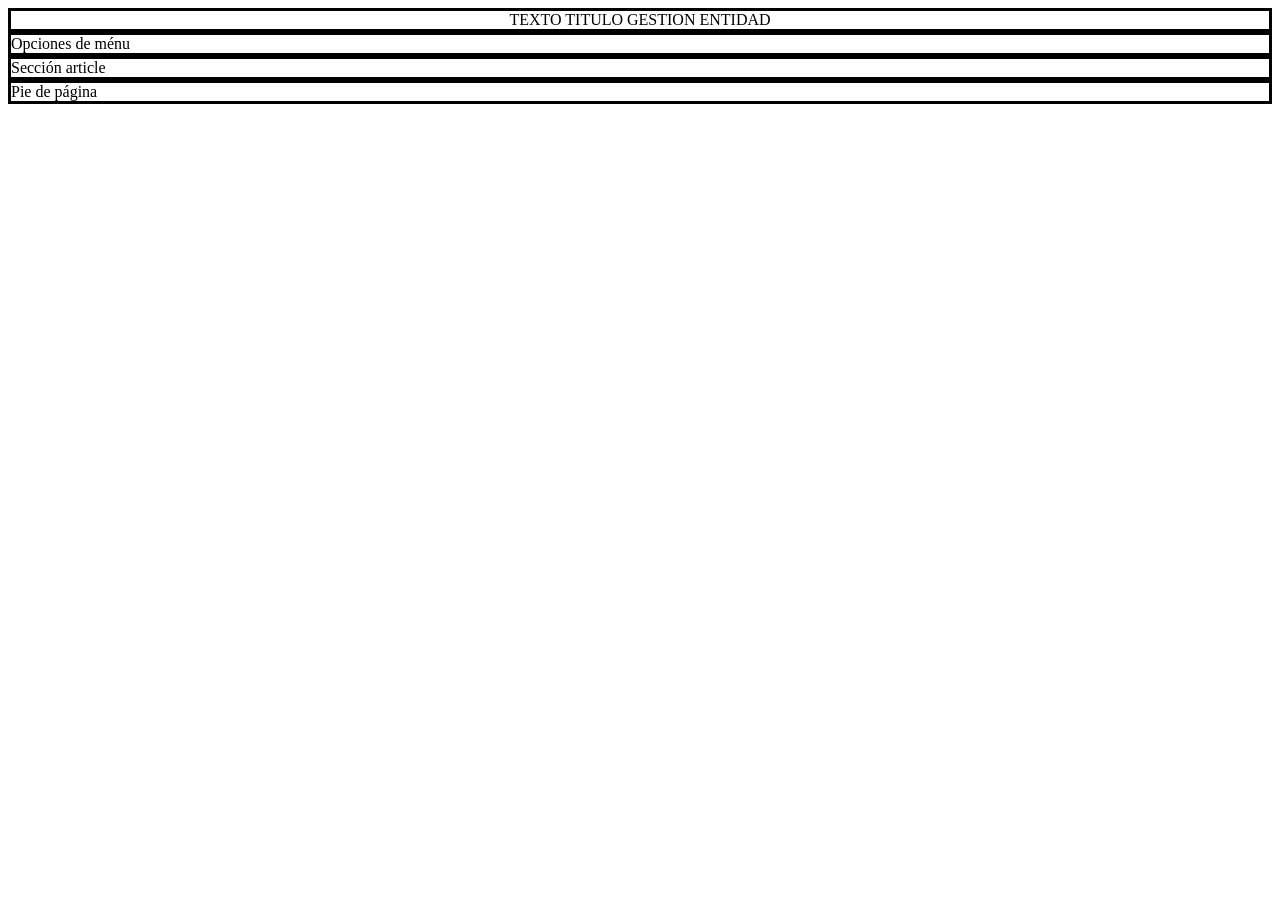
<file: Semana3/index.html>
<!DOCTYPE html>
<html>

<head>
	<!-- css -->
	<link rel="stylesheet" type="text/css" href="./Base/css/IU.css" media="screen" />
	<!-- clases generales -->
	<script type="text/javascript" src="./Core/Validations_Class.js"></script>
	<!-- clases dom -->
	<script type="text/javascript" src="./Core/Dom_table_Class.js"></script>
	<script type="text/javascript" src="./Core/Dom_Class.js"></script>
	<!-- clases entidades -->
	<script type="text/javascript" src="./app/persona_Class.js"></script>

</head>

<body>

	<header id='header_page' class='bordeado'>TEXTO TITULO GESTION ENTIDAD</header>
	<nav class='bordeado'><span onclick="menu_work();">Opciones de ménu</span>
	</nav>
	<aside id='div-menu'>
		<ol>
		    <li class="opcionmenu"><span onclick="entidad = new persona();">Gestionar persona</span></li>
		    <li class="opcionmenu"><span onclick="entidad = new entidad();">Gestionar otra entidad</span></li>
	  	</ol>
	</aside>
	<section id="IU_form" class='bordeado'>
		
	</section>

	<article class='bordeado'>Sección article</article>

	<footer class='bordeado'>Pie de página</footer>
	
	<script type="text/javascript">
		document.getElementById('div-menu').style.display = 'none';
		document.getElementById('IU_form').style.display = 'none';
		/*	hide the text error box if is necessary	
		document.getElementById('span_error_name').style.display = 'none';
		*/
		function menu_work(){
			if (document.getElementById('div-menu').style.display == 'none'){
				document.getElementById('div-menu').style.display = 'block';
			}
			else{
				document.getElementById('div-menu').style.display = 'none';
			}
		}
	</script>

</body>


</html>
</file>
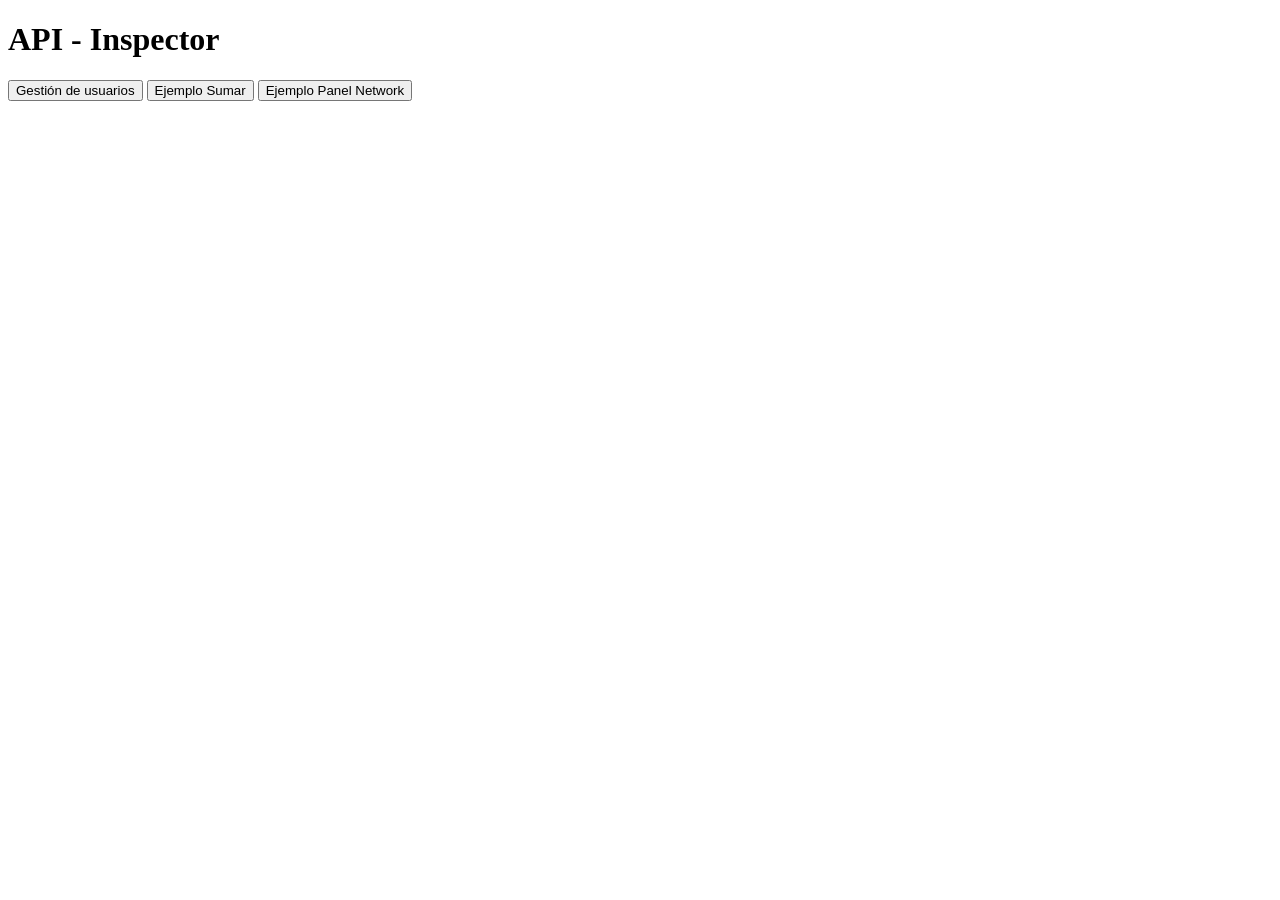
<file: Semana11_Postman_Restful/frontend-simple-fastapi/index.html>
<!DOCTYPE html>
<html lang="es">
<head>
  <meta charset="UTF-8">
  <meta http-equiv="X-UA-Compatible" content="IE=edge">
  <meta name="viewport" content="width=device-width, initial-scale=1.0">
  <link rel="stylesheet" href="./css/style.css">
  <title>API - Inspector</title>
</head>
<body>
  <h1>API - Inspector</h1>

  <main id="main-container">
    <!-- main page content -->
    <button id="userButton" onclick="location.href='./users/table_pag.html?page=1'" type="button">Gestión de usuarios</button>
    <button id="sumarButton" onclick="location.href='./ejemplos/sumar.html'" type="button">Ejemplo Sumar</button>
    <button id="panelButton" onclick="location.href='./ejemplos/panel.html'" type="button">Ejemplo Panel Network</button>
  </main>
  <script src="index.js"></script>
  <script src="config.js"></script>
</body>
</html>
</file>
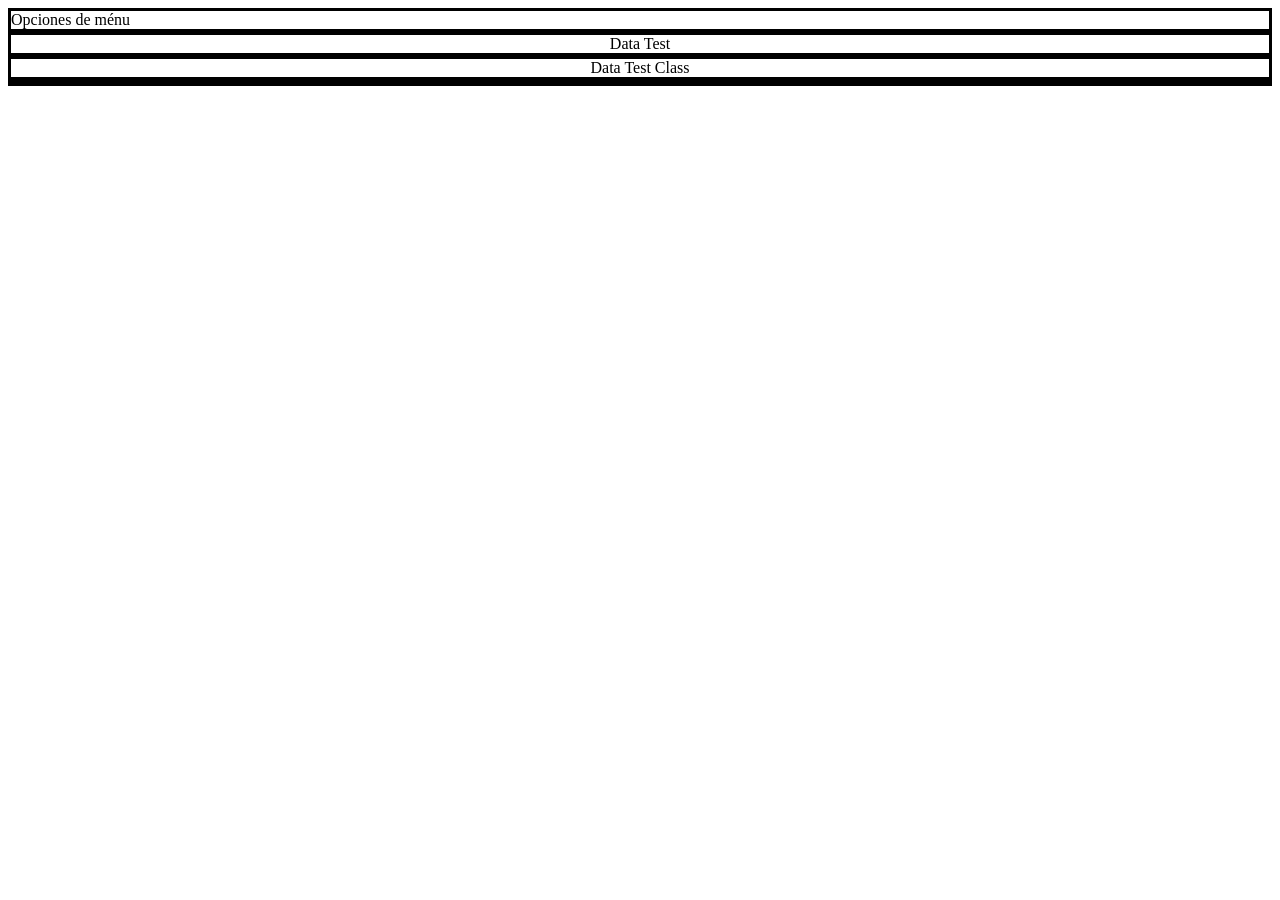
<file: Semana3/Test/Data/index.html>
<!DOCTYPE html>
<html>

<head>
	<!-- css -->
	<link rel="stylesheet" type="text/css" href="../../Base/css/IU.css" media="screen" />
	<!-- clases generales -->
	<script type="text/javascript" src="../../Core/Validations_Class.js"></script>
	<!-- clases dom -->
	<script type="text/javascript" src="../../Core/Dom_table_Class.js"></script>
	<script type="text/javascript" src="../../Core/Dom_Class.js"></script>
	<!-- clases entidades -->
	<script type="text/javascript" src="../../app/persona_Class.js"></script>
    <!-- clases test -->
	<script type="text/javascript" src="./Data_Test_Class.js"></script>
	<!-- pruebas -->
	<script type="text/javascript" src="../../app/persona_tests.js"></script>

</head>

<body>
	
	<nav id="titulomenu" class='bordeado'><span onclick="switch_display_mode('div-menu','block');">Opciones de ménu</span>
	</nav>
	
	<aside id='div-menu'>
		<ol>
		    <li class="opcionmenu"><span onclick="var entidad = new Data_Test(persona);">Test clase persona</span></li>
	  	</ol>
	</aside>
	
	<header id='header_page' class='bordeado'>Data Test</header>

	<header id='header_page' class='bordeado'>Data Test Class <span id="titulo_nombre_entidad_test"></span></header>
	
	<section id="formsection">
		<form id="form">
			
		</form>
	</section>
	
    <section id="IU_Test_result" class='bordeado contenidoTest'>
	
		<section id="IU_Test_result_nofile" class="'bordeado ">

		</section>
		<section id="IU_Test_result_file" class="'bordeado">
			
		</section>
	</section>
    

    <script type="text/javascript" src="./init_indexhtml.js"></script>
	
</body>


</html>
</file>
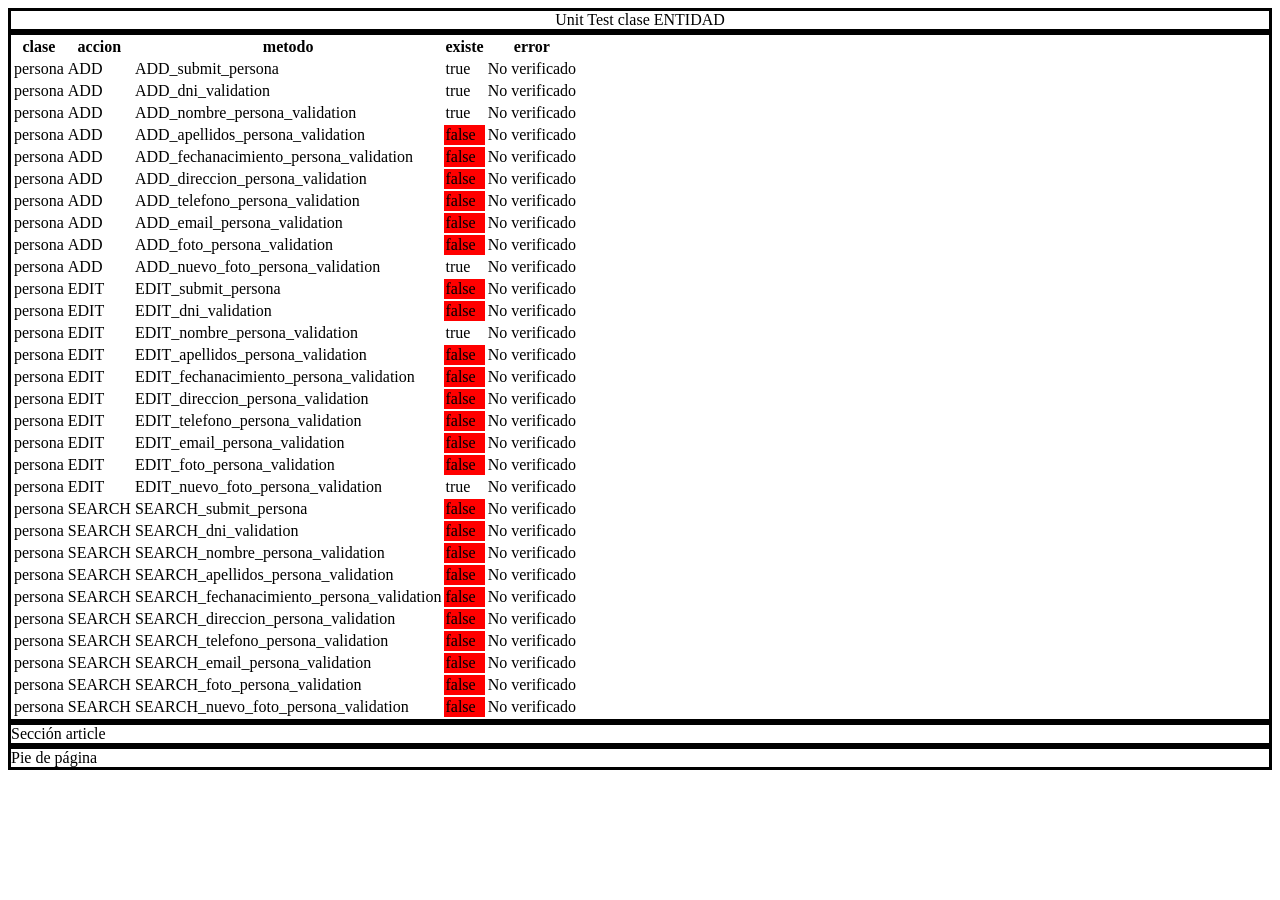
<file: Semana3/Test/Unit/index.html>
<!DOCTYPE html>
<html>

<head>
	<!-- css -->
	<link rel="stylesheet" type="text/css" href="../../Base/css/IU.css" media="screen" />
	<!-- clases generales -->
	<script type="text/javascript" src="../../Core/Validations_Class.js"></script>
	<!-- clases dom -->
	<script type="text/javascript" src="../../Core/Dom_table_Class.js"></script>
	<script type="text/javascript" src="../../Core/Dom_Class.js"></script>
	<!-- clases entidades -->
	<script type="text/javascript" src="../../app/persona_Class.js"></script>
    <!-- clases test -->
	<script type="text/javascript" src="./Unit_Test_Class.js"></script>

</head>

<body onload="var entidad=new Unit_Test()">
	
	<header id='header_page' class='bordeado'>Unit Test clase ENTIDAD</header>
	<nav id="titulomenu" class='bordeado'><span onclick="switch_display_mode('div-menu','block');">Opciones de ménu</span>
	</nav>
	<aside id='div-menu'>
		<ol>
		    <li class="opcionmenu"><span onclick="entidad = new Unit_Test();">Test clase persona</span></li>
	  	</ol>
	</aside>
	
    <section id="IU_Test_result" class='bordeado'>
	</section>
    

	<article class='bordeado'>Sección article</article>

	<footer class='bordeado'>Pie de página</footer>

    <script type="text/javascript" src="./init_indexhtml.js"></script>
	
</body>


</html>
</file>
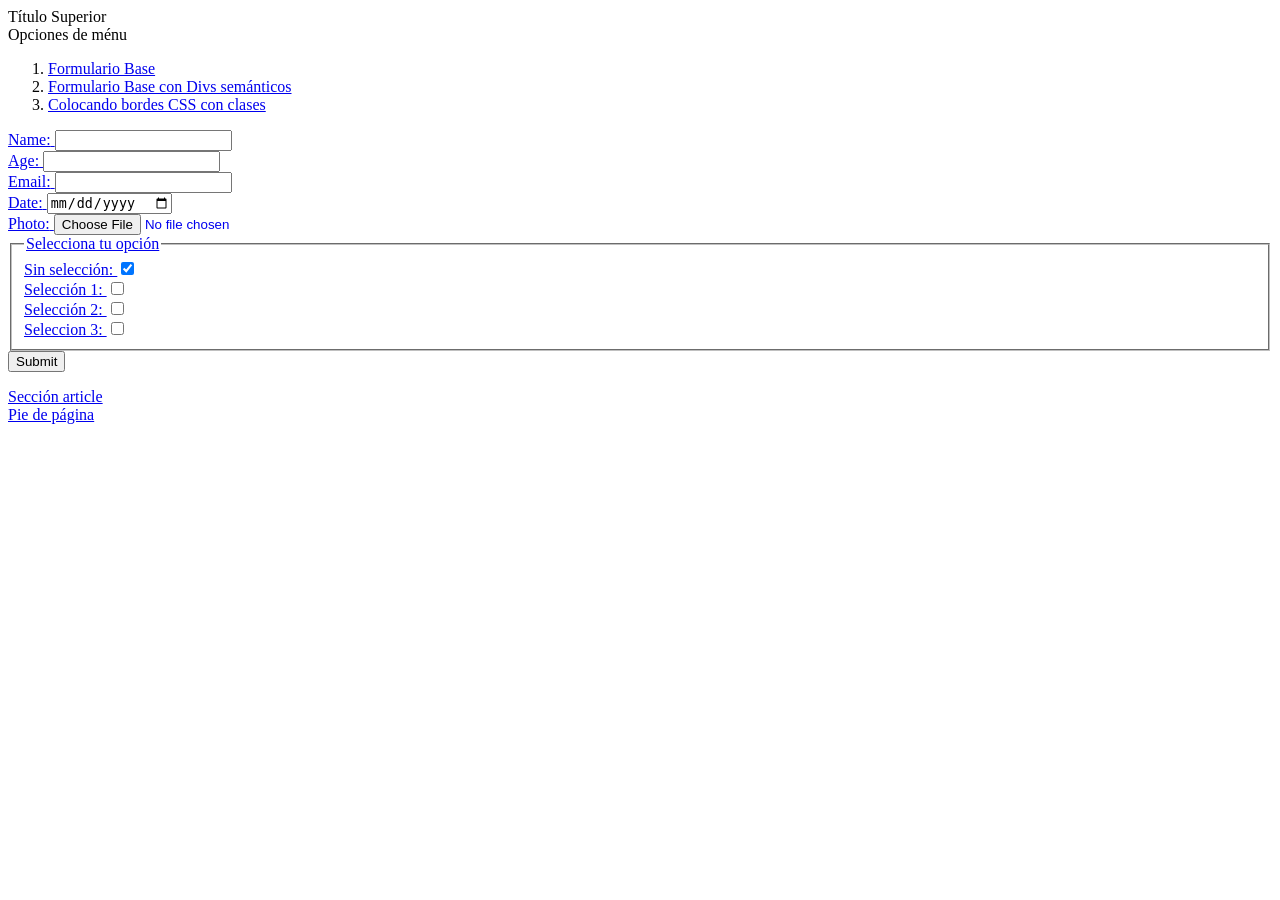
<file: Semana1/practica1-2.html>
<html>

<head>
	
</head>

<body>

	<header id='header_page' class='bordeado'>Título Superior</header>
	<nav class='bordeado'>Opciones de ménu
		<ol>
		    <li class="opcionmenu"><a href="practica1-1.html">Formulario Base</a></li>
		    <li class="opcionmenu"><a href="practica1-2.html">Formulario Base con Divs semánticos</a></li>
		    <li class="opcionmenu"><a href="practica1-3.html">Colocando bordes CSS con clases</li>
	  	</ol>
	</nav>
	<section class='bordeado'>
		<form action="http://193.147.87.202/procesaform.php" method="POST" enctype="multipart/form-data">

		  <label for="name">Name:</label>
		  <input type="text" id="name" name="name-enviado-por-javi" required>
		  <br>

		  <label for="age">Age:</label>
		  <input type="number" id="age" name="age-enviado-por-javi" required>
		  <br>
		  
		  <label for="email">Email:</label>
		  <input type="email" id="email" name="email-enviado-por-javi" required>
		  <br>

		  <label for="date">Date:</label>
		  <input type="date" id="date" name="date-enviado-por-javi" required>
		  <br>

		  <label for="photo">Photo:</label>
		  <input type="file" id="file" name="file-enviado-por-javi" required>
		  <br>

		  <fieldset>
				<legend>Selecciona tu opción</legend>
				Sin selección: <input type="checkbox" id='no_choice' name="eleccion_enviado_por_javi[]" value="no_choice" checked><br>
				Selección 1: <input type="checkbox" id='eleccion1' name="eleccion_enviado_por_javi[]" value="uno"><br>
				Selección 2: <input type="checkbox" id='eleccion2' name="eleccion_enviado_por_javi[]" value="dos"><br>
				Seleccion 3: <input type="checkbox" id='eleccion3' name="eleccion_enviado_por_javi[]" value="tres"><br>
			</fieldset>

		  <input type="submit" value="Submit">

		</form>
	</section>
	<article class='bordeado'>Sección article</article>
	<footer class='bordeado'>Pie de página</footer>
	
</body>


</html>
</file>
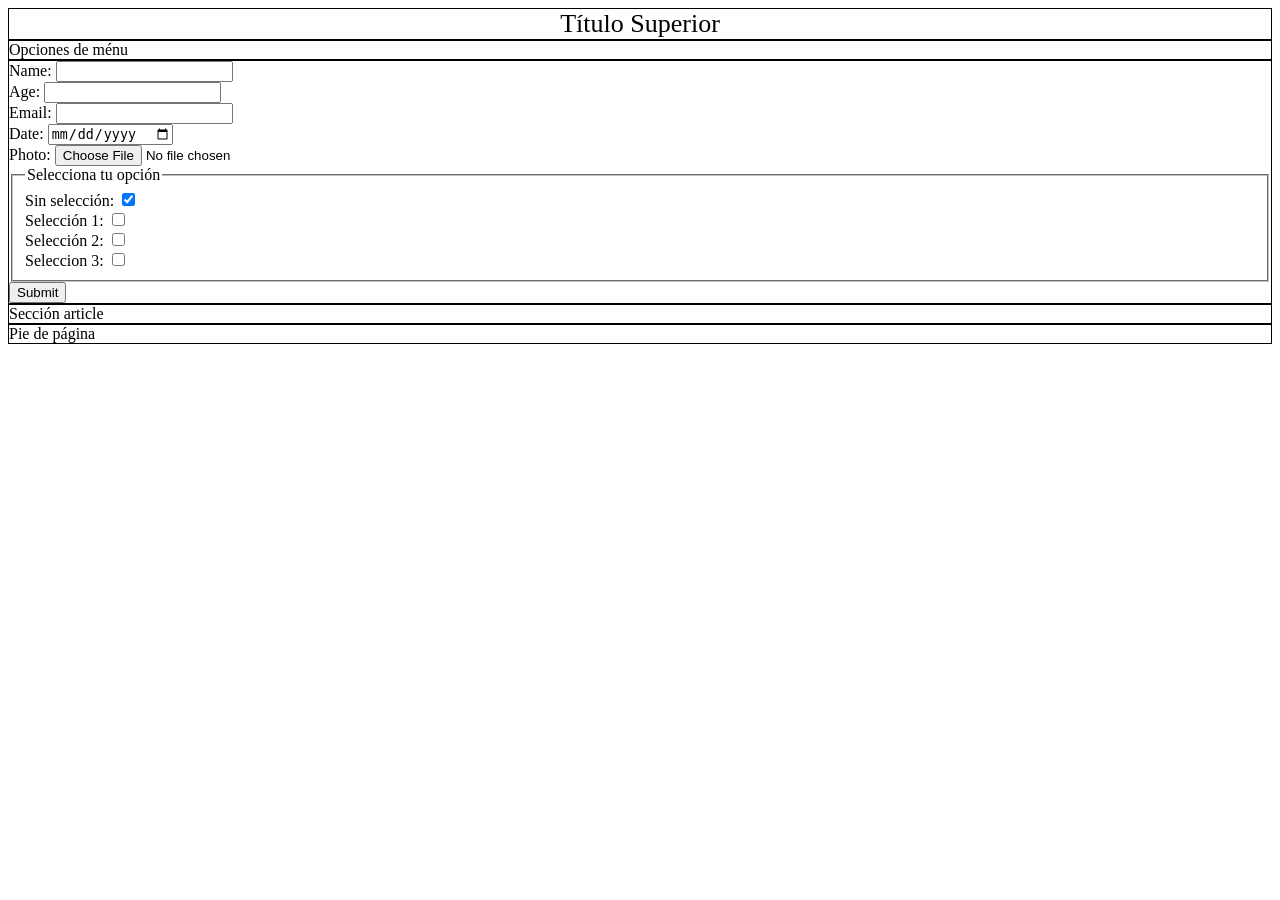
<file: Semana1/practica1-3.html>
<!DOCTYPE html>
<html>

<head>
	<style>
		.bordeado{
			border-width: 1px;
			border-style: solid;
		}
		#header_page{
			font-size: 26px;
			text-align: center;
		}
	</style>
</head>

<body>

	<header id='header_page' class='bordeado'>Título Superior</header>
	<nav class='bordeado' onclick="menu_work();">Opciones de ménu
	</nav>
	<aside id='div-menu'>
		<ol>
		    <li class="opcionmenu"><a href="practica1-1.html">Formulario Base</a></li>
		    <li class="opcionmenu"><a href="practica1-2.html">Formulario Base con Divs semánticos</a></li>
		    <li class="opcionmenu"><a href="practica1-3.html">Colocando bordes CSS con clases</a></li>
	  	</ol>
	</aside>
	<section class='bordeado'>
		<form action="http://193.147.87.202/procesaform.php" method="POST" enctype="multipart/form-data">

			<label for="name">Name:</label>
			<input type="text" id="name" name="name-enviado-por-javi" required>
			<br>

			<label for="age">Age:</label>
			<input type="number" id="age" name="age-enviado-por-javi" required>
			<br>
			  
			<label for="email">Email:</label>
			<input type="email" id="email" name="email-enviado-por-javi" required>
			<br>

			<label for="date">Date:</label>
			<input type="date" id="date" name="date-enviado-por-javi" required>
			<br>

			<label for="photo">Photo:</label>
			<input type="file" id="file" name="file-enviado-por-javi" required>
			<br>

			<fieldset>
				<legend>Selecciona tu opción</legend>
				Sin selección: <input type="checkbox" id='no_choice' name="eleccion_enviado_por_javi[]" value="no_choice" checked><br>
				Selección 1: <input type="checkbox" id='eleccion1' name="eleccion_enviado_por_javi[]" value="uno"><br>
				Selección 2: <input type="checkbox" id='eleccion2' name="eleccion_enviado_por_javi[]" value="dos"><br>
				Seleccion 3: <input type="checkbox" id='eleccion3' name="eleccion_enviado_por_javi[]" value="tres"><br>
			</fieldset>

			<input type="submit" value="Submit">

		</form>
	</section>

	<article class='bordeado'>Sección article</article>

	<footer class='bordeado'>Pie de página</footer>
	
	<script type="text/javascript">
		document.getElementById('div-menu').style.display = 'none';
		function menu_work(){
			if (document.getElementById('div-menu').style.display == 'none'){
				document.getElementById('div-menu').style.display = 'block';
			}
			else{
				document.getElementById('div-menu').style.display = 'none';
			}
		}
	</script>

</body>


</html>
</file>
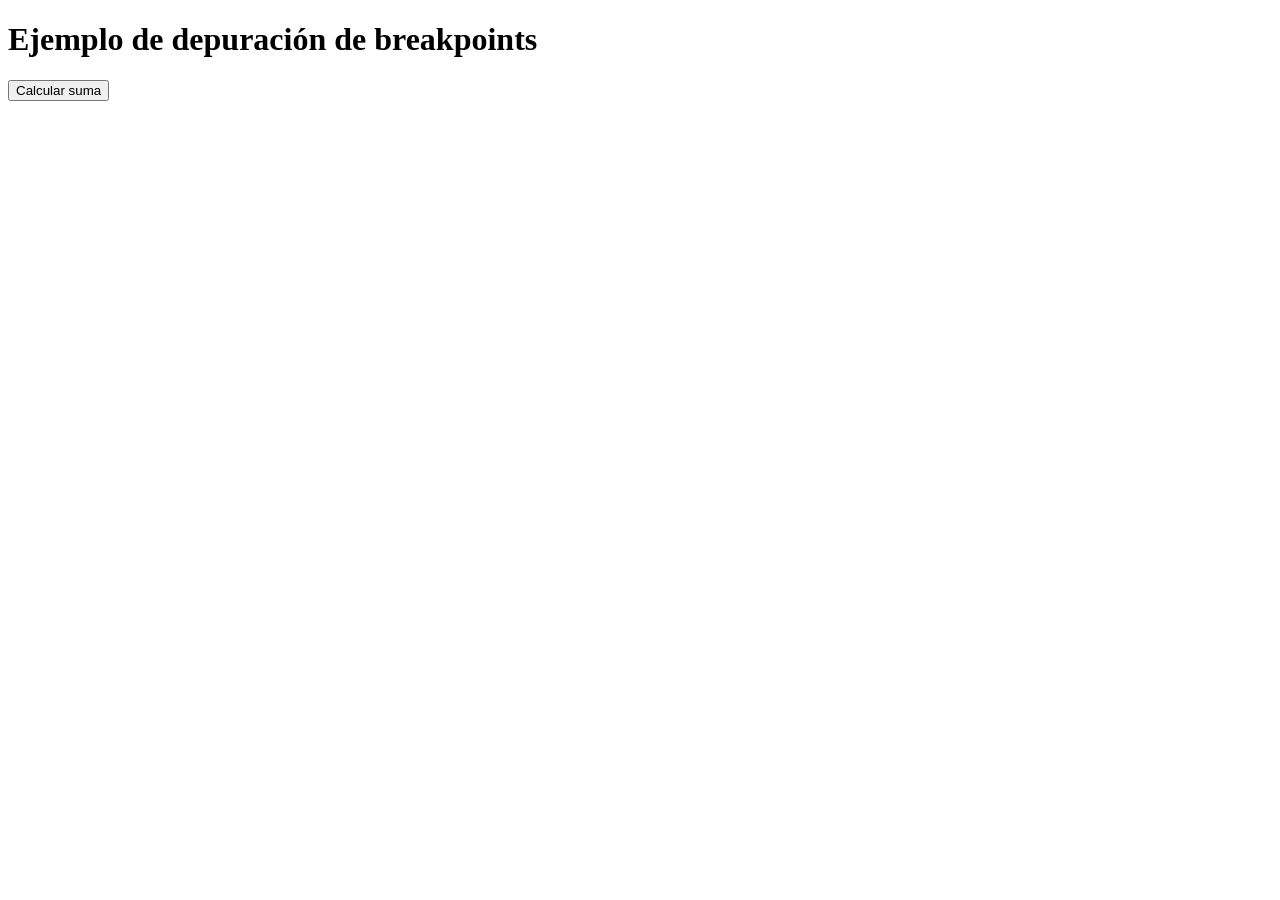
<file: Semana11_Postman_Restful/frontend-simple-fastapi/ejemplos/sumar.html>
<!DOCTYPE html>
<html lang="es">
<head>
    <meta charset="UTF-8">
    <title>Demo Breakpoints</title>
</head>
<body>
    <h1>Ejemplo de depuración de breakpoints</h1>
    <button id="btnCalcular">Calcular suma</button>
    <p id="resultado"></p>
    <script>
        // Función principal
        function calcular(){
            console.log("Inicio de la función calcular()");
            let a = 5;
            let b = 10;

            //breakpoint
            let total = sumar(a, b);

            mostrarResultado(total);
            console.log("Fin de la función calcular()");
        }

        function sumar(x, y) {
            console.log("Ejecutando sumar()");
            let resultado = x + y;
            return resultado;
        }

        function mostrarResultado(valor){
            console.log("El valor es: " + valor);
            console.log("Mostrando resultado en el DOM");
            document.getElementById("resultado").innerText = "El resultado es: " + valor;
        }

        // Asignamos evento al botón
        document.getElementById("btnCalcular").addEventListener("click", calcular);
    </script>
</body>
</html>
</file>
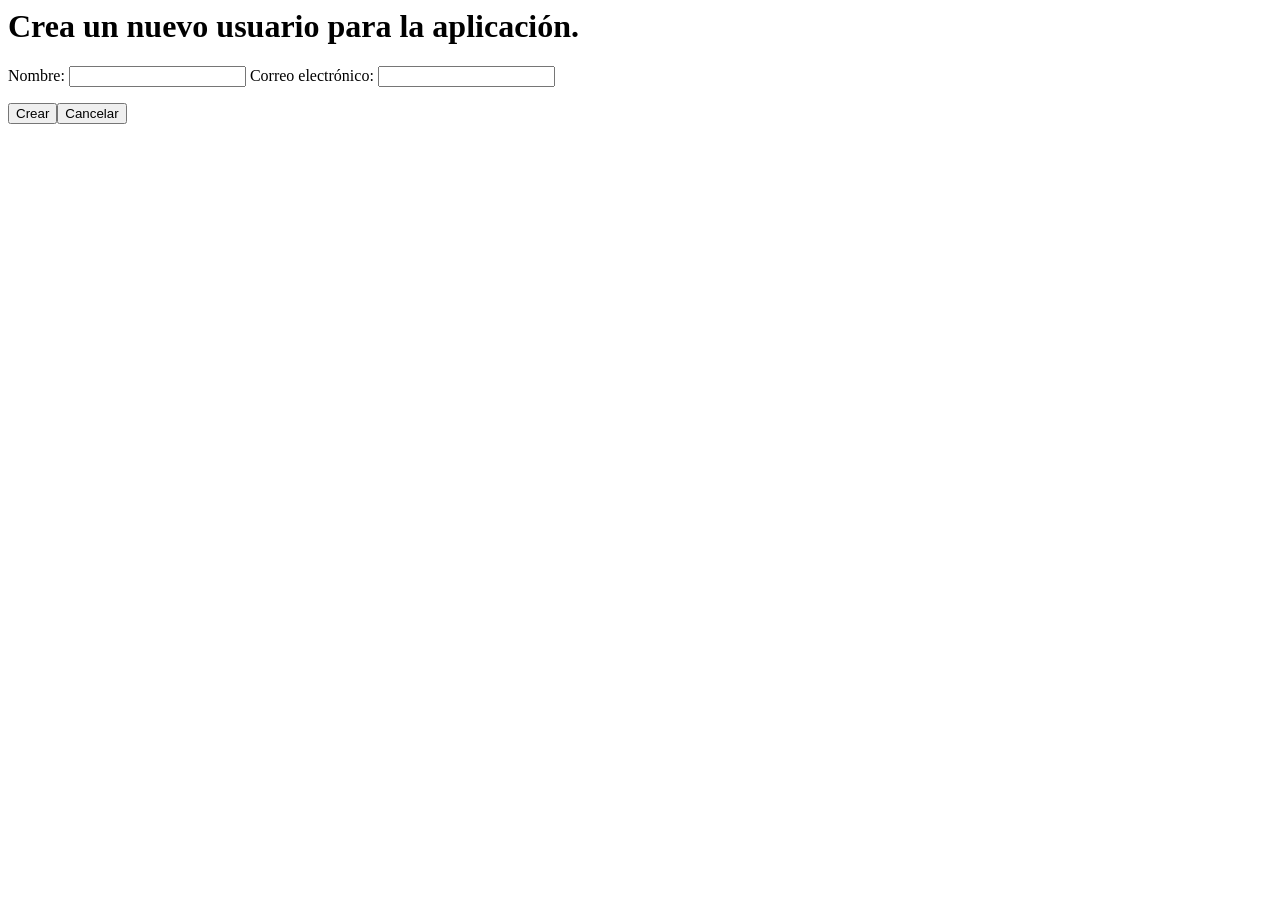
<file: Semana11_Postman_Restful/frontend-simple-fastapi/users/create.html>
<html lang="es-ES">
    <head>
        <meta charset="UTF-8">
        <meta name="viewpoint" content="width=device-width, initial-scale=1.0">
        <link rel="stylesheet" href="../css/style.css">
        <title>Crear usuario</title>
    </head>
    <body>
        <h1>
            Crea un nuevo usuario para la aplicación.
        </h1>
        <div class="create-blog content">
            <form id="form">
                <!-- action="/moviesCreate" method="POST"  -->
                <lable for="nameUser">Nombre:</lable>
                <input type="text" id="nameUser" name="nameUser" maxlength="50" minlength="2" required>
                <lable for="emailUser">Correo electrónico:</lable>
                <input type="email" pattern="[^@\s]+@[^@\s]+\.[^@\s]+" id="emailUser" name="emailUser" maxlength="50" required>
            </form>
            <!--<button onclick="location.href='table_pag.html?page=1'" type="button">Cancel</button>-->
        </div>
        <div id="button-container">
      
        </div>

        <script src="create.js"></script>
</body>
</html>
</file>
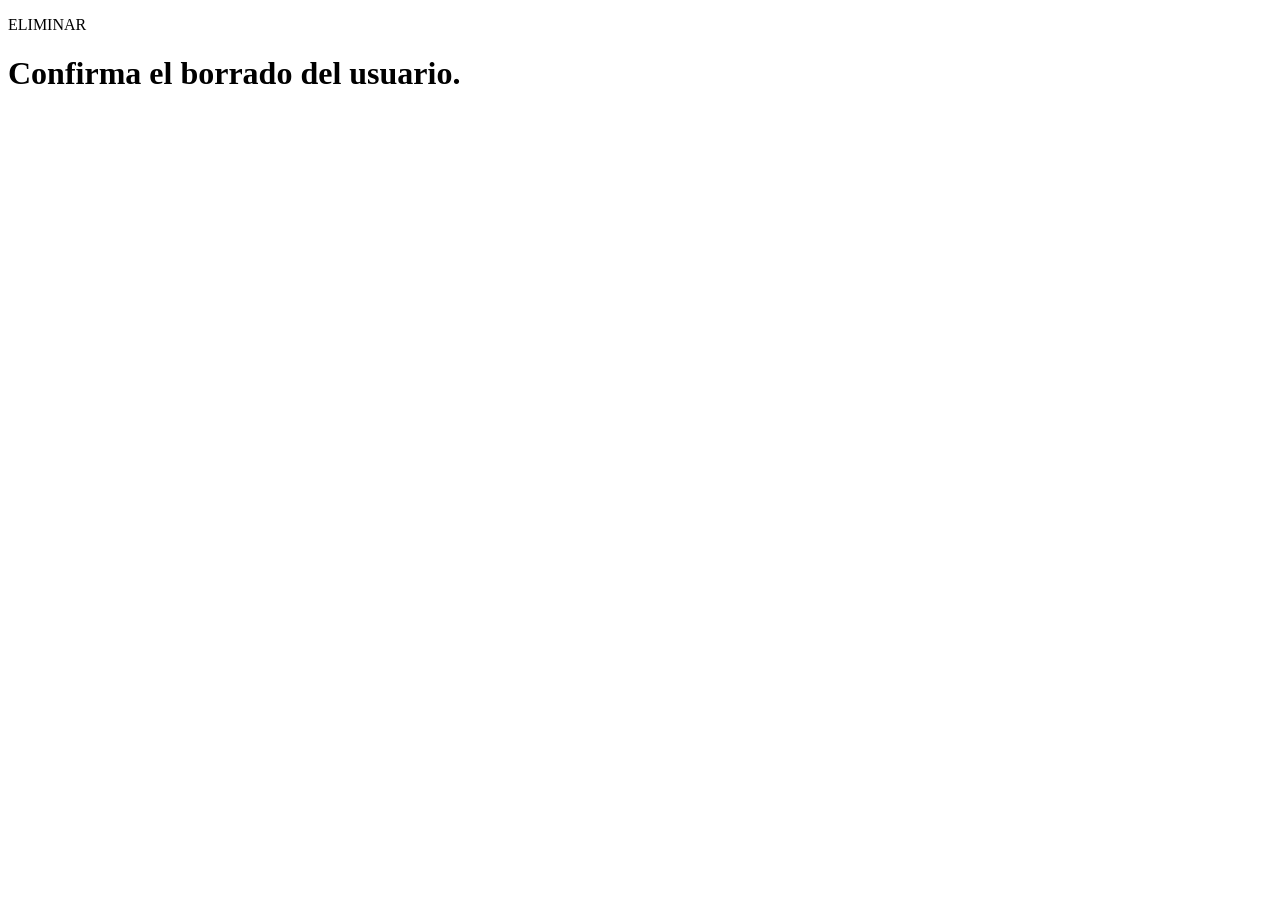
<file: Semana11_Postman_Restful/frontend-simple-fastapi/users/delete.html>
<!DOCTYPE html>
<html lang="es">
<head>
  <meta charset="UTF-8">
  <meta http-equiv="X-UA-Compatible" content="IE=edge">
  <meta name="viewport" content="width=device-width, initial-scale=1.0">
  <link rel="stylesheet" href="../css/style.css">
  <title>API - Inspector</title>
</head>
<body>
  <p>ELIMINAR</p>

    <h1>
        Confirma el borrado del usuario.
    </h1>
    
    <main id="main-container">
        <!-- main page content -->
    </main>

    <!--<div class="create-blog content">
        <form id="form">
            <button>Eliminar</button>
        </form>
        <button onclick="location.href='table_pag.html?page=1'" type="button">Cancelar</button>
    </div>-->
    <div id="button-container">
      
    </div>

  <script src="delete.js"></script>
</body>
</html>
</file>
<file: Semana3/Base/css/IU.css>
/*

index.html
divs

*/
	.bordeado{
		border-width: 1;
		border-style: solid;
	}
	#header_page{
		font-size: 60;
		text-align: center;
	}

	#tablaresultadostest tbody tr th{
		width: 10%;
		word-wrap: break-word;
	}
</file>
<file: Semana11_Postman_Restful/frontend-simple-fastapi/css/style.css>
a.button {
    padding: 1px 6px;
    border: 1px outset buttonborder;
    border-radius: 3px;
    color: buttontext;
    background-color: buttonface;
    text-decoration: none;
}

#mytable {
  width: 450px;
  height: 75px;
  background: #111;
  padding: 1rem;
  border: 4px solid black;
  color: #fff;
  overflow-y: scroll;

  scrollbar-color: deeppink #222;
  scrollbar-width: thin;
}
</file>
